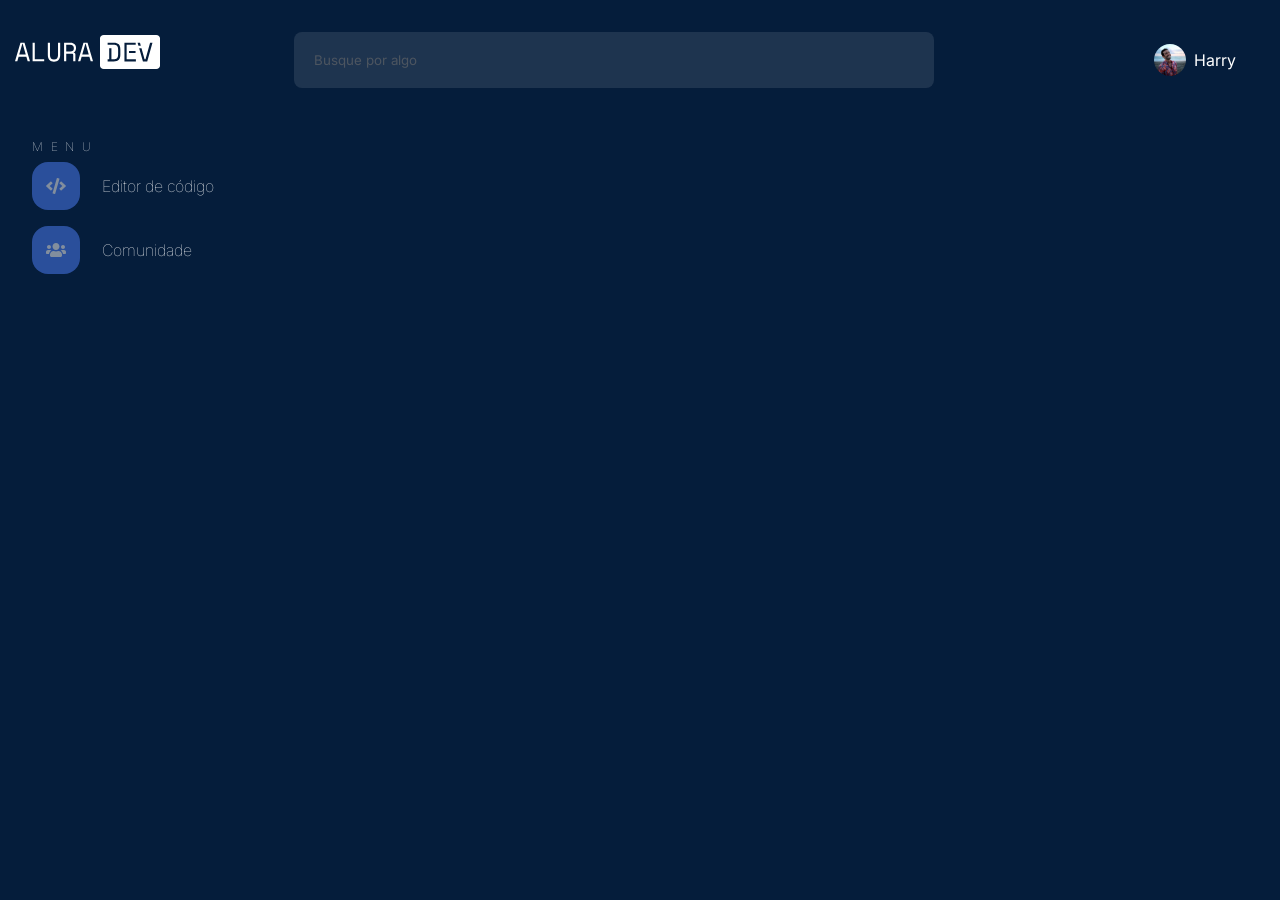
<file: testeeee/comunidade.html>
<!DOCTYPE html>
<html lang="pt-br">
  <head>
    <meta charset="UTF-8" />
    <meta http-equiv="X-UA-Compatible" content="IE=edge" />
    <meta name="viewport" content="width=device-width, initial-scale=1.0" />
    <title>Alura Challenge</title>
    <link rel="shortcut icon" href="assets/img/icon-mergulhador.ico" type="image/x-icon">
    <link href="https://fonts.googleapis.com/css2?family=Inter:wght@300;400;700&family=Roboto+Mono&display=swap"
    rel="stylesheet"/>
    <link rel="stylesheet" href="assets/css/base.css">
    <link rel="stylesheet" href="assets/css/gridcom.css">
    <link rel="stylesheet" href="assets/css//header.css">
    <link rel="stylesheet" href="assets/css/menu.css">
  
  <STYLE>A {text-decoration: none;} </STYLE>
  <body>
    <section id="pagina">

      <!-- Aqui fica a logo, a searchbar e a parte do usuário. --> 
      <header>
        <h1 class="logoalura">
          <img src="assets/img/Logo.svg" alt="Logo Alura Dev" />
        </h1>
  
          <div>
            <input class="headersearch" type="search" placeholder="Busque por algo">
          </div>
        <img class="fotousuario" src="assets/img/Photo.svg" alt="foto do usuário">
        <a class="nomeusuario" href="#">Harry</a>
  
      </header>

       <!-- Aqui fica o menu lateral esquerdo. -->
    <nav class="menu">
      <h2 class="menutitulo">Menu</h2>
        <ul class="menulista">
          <li>
          <a href="./index.html">
           <div class="menuicon">
              <img src="assets/img/Icon.svg"
                alt="Editor de código" class="iconeditor"/>
            </div>
              <p class="editor">Editor de código</p>
          </a>

          <a href="./comunidade.html">
              <div class="menuicon">
                  <img src="assets/img/IconComunidade.svg"
                    alt="Comunidade" class="iconcomunidade"/>
              </div>
                <p class="comunidade">Comunidade</p>
          </a>
          </li>
        </ul>
    </nav>

     <!-- O editor de código. -->
     <main>
      <section id="editoresdecodigo">
    
    </section>
    </main>


  </body>
</html>
</file>
<file: testeeee/assets/css/base.css>
html, body {
    margin: 0;
    padding: 0;
    box-sizing:border-box;
    background-color: #051d3b;
}
</file>
<file: testeeee/assets/css/gridcom.css>
#pagina {
    padding: 10px;
    margin: auto ;
    display: grid;
    grid-template-columns: 20% 60% 20%;
    grid-template-rows: 100px 600px;
  
  }
  
  header {
    
    grid-column: 1/4;
    margin: 5px;
  }
  
  nav {
    /* background: salmon; */
    grid-column: 1/2;
    margin: 5px;
  }
</file>
<file: testeeee/assets/css/header.css>
.header{
    display: flex;
    align-items: center;
    justify-content: space-between;
    padding: 1rem;
    flex-wrap: wrap;
  }
  
  .headercontainer {
    display: grid;
    grid-template-columns: 1fr 3fr 1fr;
  }
  
  .logoprojeto {
      margin-bottom: 0;
      max-width: 145px;
      height: 34.05px;
      left: 32px;
      top: 51.7px;
      position: fixed;
    }
  
    .headersearch {
      font-family: Inter;
      font-style: normal;
      opacity: 0.64;
      text-align: left;
      padding-left: 20px;
      color: white;
      width: 50%;
      height: 56px;
      margin-left: 10.5% ;
      /* right: 344px; */
     
      top: 32px;
      position: absolute;
      background: rgba(255, 255, 255, 0.16);
      border-radius: 8px;
    }

    .headersearch:hover { 
      opacity: 1.0;
      transition: opacity .55s ease-in-out;
      -moz-transition: opacity .55s ease-in-out;
      -webkit-transition: opacity .55s ease-in-out;
    }

    textarea, input {
      box-shadow: 0 0 0 0;
      border: 0 none;
      outline: 0;
  }
  
    header a {
      position: fixed;
      top: 48px;
      right: 44px;
    }
  
    .fotousuario {
    position: fixed;
    right: 94px;
    top: 44px;
    }
    
    .nomeusuario {
      font-family: Inter;
      font-size: 16px;
      line-height: 24px;
      text-decoration: none;
      color: #ffffff;
    }
</file>
<file: testeeee/assets/css/menu.css>
.menu {
  /*overflow-wrap: break-word;*/
    right: -100%;
    width: 20%;
    color: white;
    padding:1%;
    text-transform: uppercase;
    letter-spacing: 4px;
    font-family: Inter;
    font-weight: 100;
    font-size: 12px;
  }
  
  .menulista {
    
    display: flex;
    position: fixed;
    flex-direction: column;
    margin-top: 1rem;
    margin-left: 8rem;
    text-transform: none;
    letter-spacing: normal;
    align-items: center;
    font-family: Inter;
    font-size: 16px;
    padding: 12px;
    font-weight: 100;
    left: -3%;
    
  }
  
  a { color: inherit; } 

  img {
    float: left;
  }

  ul {
    list-style: none;
  }

  .menutitulo {
    position: fixed;
    left: 32px;
    right: 1357px;
    top: 128px;
    text-transform: uppercase;
    font-family: Inter;
    font-size: 12px;
    line-height: 18px;
    font-weight: 100;
    letter-spacing: 0.2cm;
  }

  .editor {
    /* position: absolute; */
    font-family: Inter;
    display: flex;
    
    flex-direction: column;
    width: 130px;
    top: 25%;
    margin-bottom: 50%;
    margin-top: 1.9rem;
  }
  
  .comunidade {
    /* position: fixed; */
    font-family: Inter;
    display: flex;
    flex-direction: column;
    width: 130px;
    top: 238px;
    margin-top: -1.3rem;
  }

  .iconeditor {
    position: fixed;
    top: 162px;
    left: 32px;
    right: 1360px;
    opacity: 0.5;
    transition: opacity 1s ease-in-out;
    -moz-transition: opacity 1s ease-in-out;
    -webkit-transition: opacity 1s ease-in-out;
    
  }

  .iconeditor:hover {
    opacity: 1.0;
    transition: opacity .55s ease-in-out;
    -moz-transition: opacity .55s ease-in-out;
    -webkit-transition: opacity .55s ease-in-out;
  }
  
  .iconcomunidade {
    position: fixed;
    top: 226px;
    left: 32px;
    right: 1360px;
    opacity: 0.5;
    transition: opacity 1s ease-in-out;
    -moz-transition: opacity 1s ease-in-out;
    -webkit-transition: opacity 1s ease-in-out;
  }

  .iconcomunidade:hover { 
    opacity: 1.0;
    transition: opacity .55s ease-in-out;
    -moz-transition: opacity .55s ease-in-out;
    -webkit-transition: opacity .55s ease-in-out;
  }

  @media screen and (max-width: 600px) {
    .comunidade, .editor {
      display: none;
    }
  }
</file>
